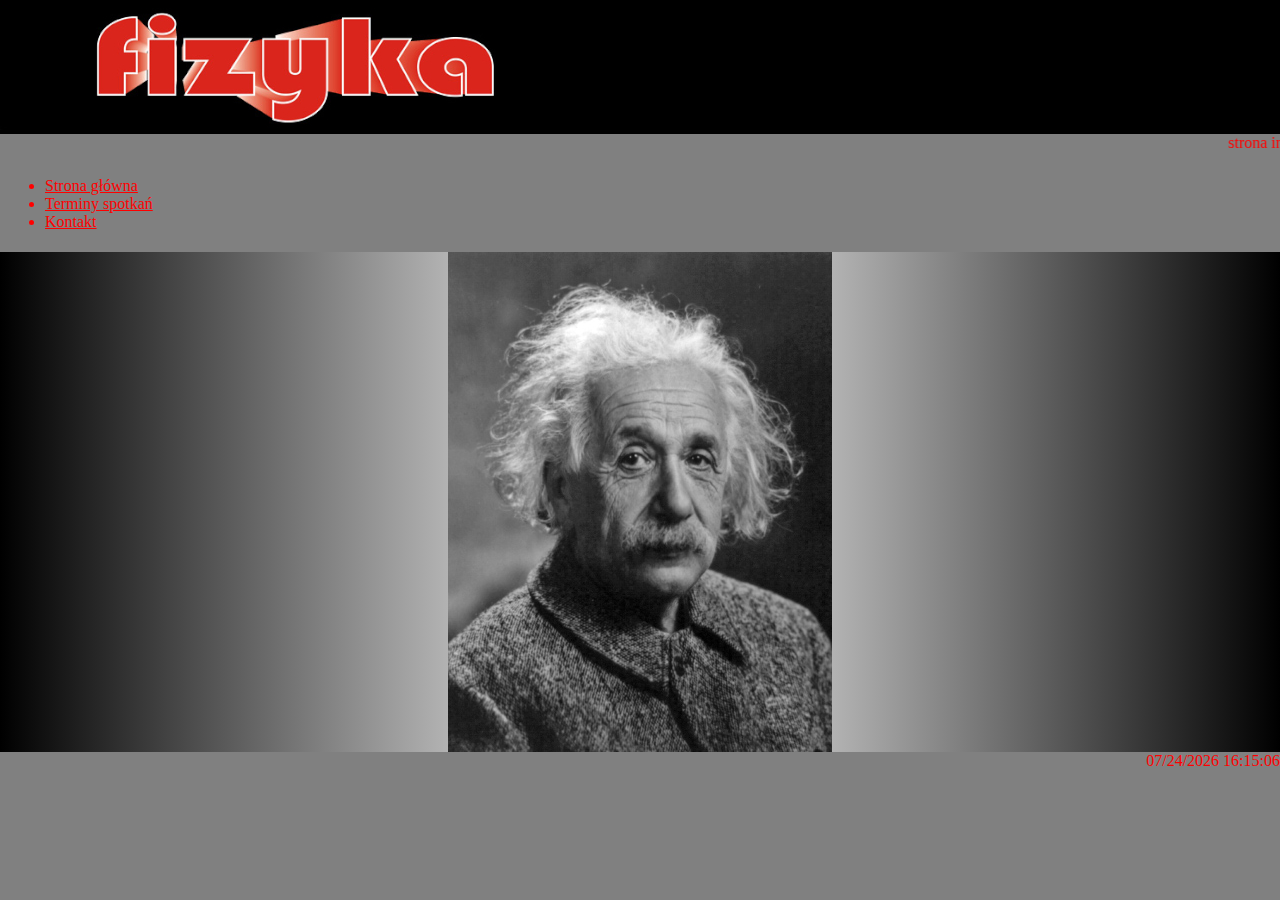
<file: fizyka/index.html>
<!DOCTYPE html>
<html lang="pl">
<head>
<meta charset="utf-8">
<meta name="viewport" content="width=device-width, initial-scale=1.0">
<title>Fizyka</title>
<link rel="stylesheet" href="style/glowny.css">
</head>
<body>  
<header><img class="fiz" src="grafiki/baner.jpg" alt="fizyka"></header>
<nav><marquee>strona internetowa koła fizycznego</marquee></nav>
<article><ul>
<li><a href="#">Strona główna</a></li>
<li><a href="terminy.html">Terminy spotkań</a></li>
<li><a href="mailto:fizyka@wp.pl">Kontakt</a></li>
</ul></article>
<aside><center><img class="albert" src="grafiki/zdjecie.jpg" alt="Albert"></center> </aside>
<footer   id="wynik"></footer>
<script src="skrypty/aktualizacja.js"></script>
</body>
</html>
</file>
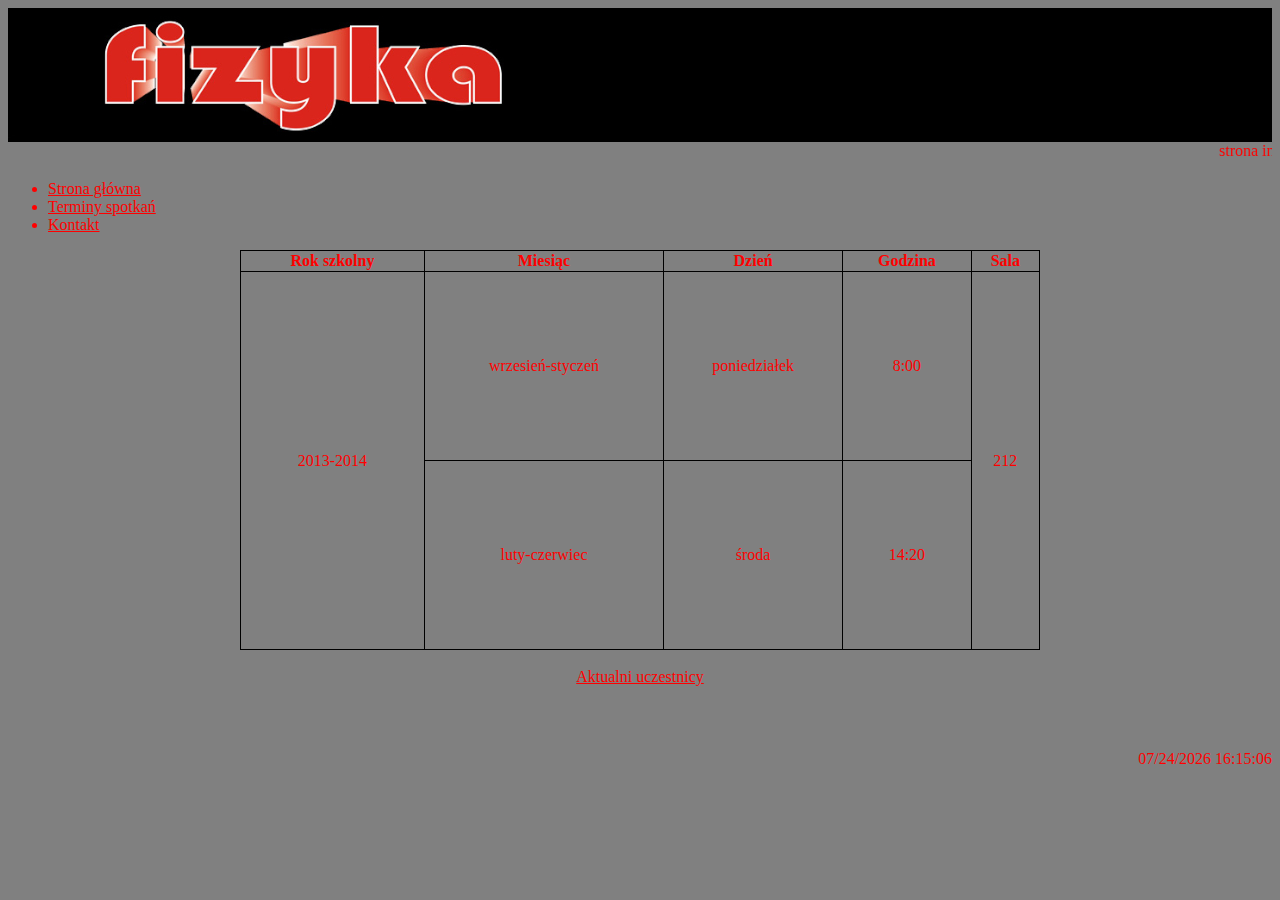
<file: fizyka/terminy.html>
<!DOCTYPE html>
<html lang="pl">
<head>
<meta charset="utf-8">
<title>Terminy spotkań</title>
<link rel="stylesheet" href="style/tabela.css">
</head>
<body>  
<header><img src="grafiki/baner.jpg" alt="fizyka"></header>
<nav><marquee>strona internetowa koła fizycznego</marquee></nav>
<article><ul>
<li><a href="index.html">Strona główna</a></li>
<li><a href="">Terminy spotkań</a></li>
<li><a href="mailto:fizyka@wp.pl">Kontakt</a></li>
</ul></article>
<aside>
<center>
<table>
<thead>
<tr>
<th>Rok szkolny</th><th colspan="2">Miesiąc</th><th>Dzień</th><th>Godzina</th><th>Sala</th>
</tr>
</thead>
<tbody>
<tr>
<td rowspan="2">
2013-2014
</td>
<td colspan="2">
wrzesień-styczeń
</td>
<td>
poniedziałek
</td>
<td>
8:00
</td>
<td rowspan="2">
212
</td>

</tr>
<tr>
<td colspan="2">luty-czerwiec</td><td>środa</td><td>14:20</td> 
</tr>
</tbody>
</table>
<br>
<a href="uczestnicy.html">Aktualni uczestnicy</a>
</center>

</aside>
<footer   id="wynik"></footer>
 <script src="skrypty/aktualizacja.js"></script> 
</body>
</html>
</file>
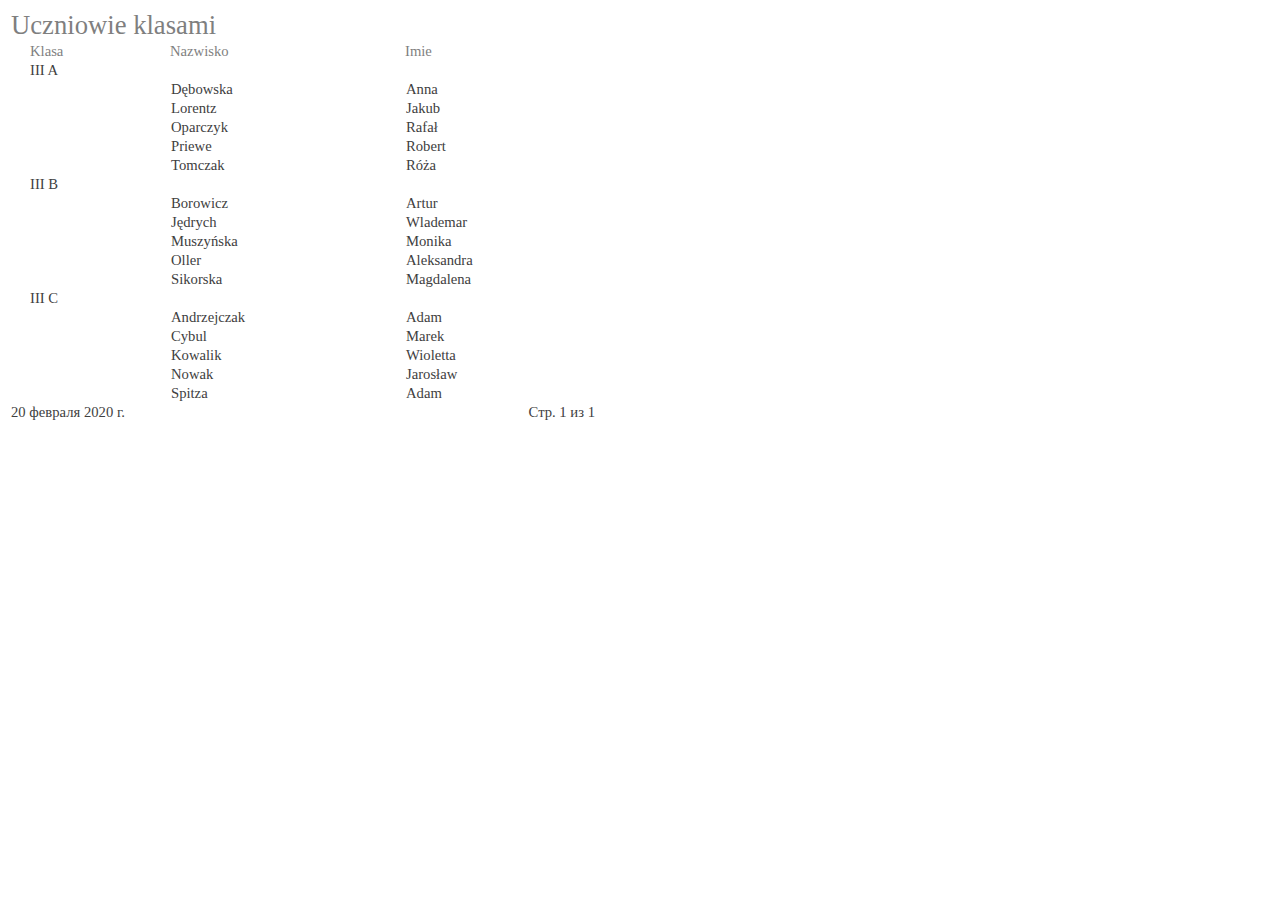
<file: fizyka/Uczniowie klasami.html>
<HTML>
<HEAD>
<META HTTP-EQUIV="Content-Type" CONTENT="text/html;charset=windows-1251">
<TITLE>Uczniowie klasami</TITLE>
</HEAD>
<BODY>
<TABLE BORDER=0 CELLSPACING=0 CELLPADDING=0 >
<TR HEIGHT=34 >
<TD WIDTH=3  ALIGN=LEFT > <BR></TD><TD WIDTH=588  ALIGN=LEFT  BGCOLOR=#FFFFFF ><FONT style=FONT-SIZE:20pt FACE="Calibri" COLOR=#7f7f7f>Uczniowie klasami</FONT></TD>
</TR>
</TABLE>
<TABLE BORDER=0 CELLSPACING=0 CELLPADDING=0 >
<TR HEIGHT=19 >
<TD WIDTH=22  ALIGN=LEFT > <BR></TD><TD WIDTH=140  ALIGN=LEFT  BGCOLOR=#FFFFFF ><FONT style=FONT-SIZE:11pt FACE="Calibri" COLOR=#7f7f7f>Klasa</FONT></TD>
<TD WIDTH=235  ALIGN=LEFT  BGCOLOR=#FFFFFF ><FONT style=FONT-SIZE:11pt FACE="Calibri" COLOR=#7f7f7f>Nazwisko</FONT></TD>
<TD WIDTH=193  ALIGN=LEFT  BGCOLOR=#FFFFFF ><FONT style=FONT-SIZE:11pt FACE="Calibri" COLOR=#7f7f7f>Imie</FONT></TD>
</TR>
</TABLE>
<TABLE BORDER=0 CELLSPACING=0 CELLPADDING=0 >
<TR HEIGHT=19 >
<TD WIDTH=22  ALIGN=LEFT > <BR></TD><TD WIDTH=569  ALIGN=LEFT  BGCOLOR=#FFFFFF ><FONT style=FONT-SIZE:11pt FACE="Calibri" COLOR=#404040>III A</FONT></TD>
</TR>
</TABLE>
<TABLE BORDER=0 CELLSPACING=0 CELLPADDING=0 >
<TR HEIGHT=19 >
<TD WIDTH=163  ALIGN=LEFT > <BR></TD><TD WIDTH=235  ALIGN=LEFT  BGCOLOR=#FFFFFF ><FONT style=FONT-SIZE:11pt FACE="Calibri" COLOR=#404040>D&#281;bowska</FONT></TD>
<TD WIDTH=193  ALIGN=LEFT  BGCOLOR=#FFFFFF ><FONT style=FONT-SIZE:11pt FACE="Calibri" COLOR=#404040>Anna</FONT></TD>
</TR>
</TABLE>
<TABLE BORDER=0 CELLSPACING=0 CELLPADDING=0 >
<TR HEIGHT=19 >
<TD WIDTH=163  ALIGN=LEFT > <BR></TD><TD WIDTH=235  ALIGN=LEFT  BGCOLOR=#FFFFFF ><FONT style=FONT-SIZE:11pt FACE="Calibri" COLOR=#404040>Lorentz</FONT></TD>
<TD WIDTH=193  ALIGN=LEFT  BGCOLOR=#FFFFFF ><FONT style=FONT-SIZE:11pt FACE="Calibri" COLOR=#404040>Jakub</FONT></TD>
</TR>
</TABLE>
<TABLE BORDER=0 CELLSPACING=0 CELLPADDING=0 >
<TR HEIGHT=19 >
<TD WIDTH=163  ALIGN=LEFT > <BR></TD><TD WIDTH=235  ALIGN=LEFT  BGCOLOR=#FFFFFF ><FONT style=FONT-SIZE:11pt FACE="Calibri" COLOR=#404040>Oparczyk</FONT></TD>
<TD WIDTH=193  ALIGN=LEFT  BGCOLOR=#FFFFFF ><FONT style=FONT-SIZE:11pt FACE="Calibri" COLOR=#404040>Rafa&#322;</FONT></TD>
</TR>
</TABLE>
<TABLE BORDER=0 CELLSPACING=0 CELLPADDING=0 >
<TR HEIGHT=19 >
<TD WIDTH=163  ALIGN=LEFT > <BR></TD><TD WIDTH=235  ALIGN=LEFT  BGCOLOR=#FFFFFF ><FONT style=FONT-SIZE:11pt FACE="Calibri" COLOR=#404040>Priewe</FONT></TD>
<TD WIDTH=193  ALIGN=LEFT  BGCOLOR=#FFFFFF ><FONT style=FONT-SIZE:11pt FACE="Calibri" COLOR=#404040>Robert</FONT></TD>
</TR>
</TABLE>
<TABLE BORDER=0 CELLSPACING=0 CELLPADDING=0 >
<TR HEIGHT=19 >
<TD WIDTH=163  ALIGN=LEFT > <BR></TD><TD WIDTH=235  ALIGN=LEFT  BGCOLOR=#FFFFFF ><FONT style=FONT-SIZE:11pt FACE="Calibri" COLOR=#404040>Tomczak</FONT></TD>
<TD WIDTH=193  ALIGN=LEFT  BGCOLOR=#FFFFFF ><FONT style=FONT-SIZE:11pt FACE="Calibri" COLOR=#404040>R&oacute;&#380;a</FONT></TD>
</TR>
</TABLE>
<TABLE BORDER=0 CELLSPACING=0 CELLPADDING=0 >
<TR HEIGHT=19 >
<TD WIDTH=22  ALIGN=LEFT > <BR></TD><TD WIDTH=569  ALIGN=LEFT  BGCOLOR=#FFFFFF ><FONT style=FONT-SIZE:11pt FACE="Calibri" COLOR=#404040>III B</FONT></TD>
</TR>
</TABLE>
<TABLE BORDER=0 CELLSPACING=0 CELLPADDING=0 >
<TR HEIGHT=19 >
<TD WIDTH=163  ALIGN=LEFT > <BR></TD><TD WIDTH=235  ALIGN=LEFT  BGCOLOR=#FFFFFF ><FONT style=FONT-SIZE:11pt FACE="Calibri" COLOR=#404040>Borowicz</FONT></TD>
<TD WIDTH=193  ALIGN=LEFT  BGCOLOR=#FFFFFF ><FONT style=FONT-SIZE:11pt FACE="Calibri" COLOR=#404040>Artur</FONT></TD>
</TR>
</TABLE>
<TABLE BORDER=0 CELLSPACING=0 CELLPADDING=0 >
<TR HEIGHT=19 >
<TD WIDTH=163  ALIGN=LEFT > <BR></TD><TD WIDTH=235  ALIGN=LEFT  BGCOLOR=#FFFFFF ><FONT style=FONT-SIZE:11pt FACE="Calibri" COLOR=#404040>J&#281;drych</FONT></TD>
<TD WIDTH=193  ALIGN=LEFT  BGCOLOR=#FFFFFF ><FONT style=FONT-SIZE:11pt FACE="Calibri" COLOR=#404040>Wlademar</FONT></TD>
</TR>
</TABLE>
<TABLE BORDER=0 CELLSPACING=0 CELLPADDING=0 >
<TR HEIGHT=19 >
<TD WIDTH=163  ALIGN=LEFT > <BR></TD><TD WIDTH=235  ALIGN=LEFT  BGCOLOR=#FFFFFF ><FONT style=FONT-SIZE:11pt FACE="Calibri" COLOR=#404040>Muszy&#324;ska</FONT></TD>
<TD WIDTH=193  ALIGN=LEFT  BGCOLOR=#FFFFFF ><FONT style=FONT-SIZE:11pt FACE="Calibri" COLOR=#404040>Monika</FONT></TD>
</TR>
</TABLE>
<TABLE BORDER=0 CELLSPACING=0 CELLPADDING=0 >
<TR HEIGHT=19 >
<TD WIDTH=163  ALIGN=LEFT > <BR></TD><TD WIDTH=235  ALIGN=LEFT  BGCOLOR=#FFFFFF ><FONT style=FONT-SIZE:11pt FACE="Calibri" COLOR=#404040>Oller</FONT></TD>
<TD WIDTH=193  ALIGN=LEFT  BGCOLOR=#FFFFFF ><FONT style=FONT-SIZE:11pt FACE="Calibri" COLOR=#404040>Aleksandra</FONT></TD>
</TR>
</TABLE>
<TABLE BORDER=0 CELLSPACING=0 CELLPADDING=0 >
<TR HEIGHT=19 >
<TD WIDTH=163  ALIGN=LEFT > <BR></TD><TD WIDTH=235  ALIGN=LEFT  BGCOLOR=#FFFFFF ><FONT style=FONT-SIZE:11pt FACE="Calibri" COLOR=#404040>Sikorska</FONT></TD>
<TD WIDTH=193  ALIGN=LEFT  BGCOLOR=#FFFFFF ><FONT style=FONT-SIZE:11pt FACE="Calibri" COLOR=#404040>Magdalena</FONT></TD>
</TR>
</TABLE>
<TABLE BORDER=0 CELLSPACING=0 CELLPADDING=0 >
<TR HEIGHT=19 >
<TD WIDTH=22  ALIGN=LEFT > <BR></TD><TD WIDTH=569  ALIGN=LEFT  BGCOLOR=#FFFFFF ><FONT style=FONT-SIZE:11pt FACE="Calibri" COLOR=#404040>III C</FONT></TD>
</TR>
</TABLE>
<TABLE BORDER=0 CELLSPACING=0 CELLPADDING=0 >
<TR HEIGHT=19 >
<TD WIDTH=163  ALIGN=LEFT > <BR></TD><TD WIDTH=235  ALIGN=LEFT  BGCOLOR=#FFFFFF ><FONT style=FONT-SIZE:11pt FACE="Calibri" COLOR=#404040>Andrzejczak </FONT></TD>
<TD WIDTH=193  ALIGN=LEFT  BGCOLOR=#FFFFFF ><FONT style=FONT-SIZE:11pt FACE="Calibri" COLOR=#404040>Adam</FONT></TD>
</TR>
</TABLE>
<TABLE BORDER=0 CELLSPACING=0 CELLPADDING=0 >
<TR HEIGHT=19 >
<TD WIDTH=163  ALIGN=LEFT > <BR></TD><TD WIDTH=235  ALIGN=LEFT  BGCOLOR=#FFFFFF ><FONT style=FONT-SIZE:11pt FACE="Calibri" COLOR=#404040>Cybul</FONT></TD>
<TD WIDTH=193  ALIGN=LEFT  BGCOLOR=#FFFFFF ><FONT style=FONT-SIZE:11pt FACE="Calibri" COLOR=#404040>Marek</FONT></TD>
</TR>
</TABLE>
<TABLE BORDER=0 CELLSPACING=0 CELLPADDING=0 >
<TR HEIGHT=19 >
<TD WIDTH=163  ALIGN=LEFT > <BR></TD><TD WIDTH=235  ALIGN=LEFT  BGCOLOR=#FFFFFF ><FONT style=FONT-SIZE:11pt FACE="Calibri" COLOR=#404040>Kowalik </FONT></TD>
<TD WIDTH=193  ALIGN=LEFT  BGCOLOR=#FFFFFF ><FONT style=FONT-SIZE:11pt FACE="Calibri" COLOR=#404040>Wioletta</FONT></TD>
</TR>
</TABLE>
<TABLE BORDER=0 CELLSPACING=0 CELLPADDING=0 >
<TR HEIGHT=19 >
<TD WIDTH=163  ALIGN=LEFT > <BR></TD><TD WIDTH=235  ALIGN=LEFT  BGCOLOR=#FFFFFF ><FONT style=FONT-SIZE:11pt FACE="Calibri" COLOR=#404040>Nowak</FONT></TD>
<TD WIDTH=193  ALIGN=LEFT  BGCOLOR=#FFFFFF ><FONT style=FONT-SIZE:11pt FACE="Calibri" COLOR=#404040>Jaros&#322;aw</FONT></TD>
</TR>
</TABLE>
<TABLE BORDER=0 CELLSPACING=0 CELLPADDING=0 >
<TR HEIGHT=19 >
<TD WIDTH=163  ALIGN=LEFT > <BR></TD><TD WIDTH=235  ALIGN=LEFT  BGCOLOR=#FFFFFF ><FONT style=FONT-SIZE:11pt FACE="Calibri" COLOR=#404040>Spitza</FONT></TD>
<TD WIDTH=193  ALIGN=LEFT  BGCOLOR=#FFFFFF ><FONT style=FONT-SIZE:11pt FACE="Calibri" COLOR=#404040>Adam</FONT></TD>
</TR>
</TABLE>
<TABLE BORDER=0 CELLSPACING=0 CELLPADDING=0 >
<TR HEIGHT=19 >
<TD WIDTH=3  ALIGN=LEFT > <BR></TD><TD WIDTH=296  ALIGN=LEFT  BGCOLOR=#FFFFFF ><FONT style=FONT-SIZE:11pt FACE="Calibri" COLOR=#404040>20 &#1092;&#1077;&#1074;&#1088;&#1072;&#1083;&#1103; 2020 &#1075;.</FONT></TD>
<TD WIDTH=288  ALIGN=RIGHT  BGCOLOR=#FFFFFF ><FONT style=FONT-SIZE:11pt FACE="Calibri" COLOR=#404040>&#1057;&#1090;&#1088;. 1 &#1080;&#1079; 1</FONT></TD>
</TR>
</TABLE>

</BODY>
</HTML> 
</file>
<file: fizyka/style/glowny.css>
body
{
		margin: 0;
		padding:0;
}
header
{
		background-color:black;
}


article
{
	float: left;
 margin: 5px;
 }

aside
{
	float: left;
	background:	linear-gradient(to right, black, white, black);
	width: 100%;
	height: 500px;
}

footer
{
	clear:both;
	text-align: right;
	
}
body
{
	color:red;
	background-color: grey;
}
a
{
	color: red;
}
.albert:hover
 {
	 display:none;
	 
 }
 @media all and (width: 500px)
 {
	 .fiz
	 {
		 width:80%;
		 height:40%;
	 }
 }
</file>
<file: fizyka/style/tabela.css>
table, tr, th, td
{
	border: solid black 1px  ;	 
	text-align: center;
}

table
{
	border-collapse: collapse;
	width: 800px;
	height: 400px;
}
body
{
	color:red;
	background-color: grey;
}
a
{
	color: red;
}
header
{
		background-color:black;
}

article
{
	float: left;
 
 }

aside
{
	float: left;
	 
	width: 100%;
	height: 500px;
}

footer
{
	text-align: right;
	clear:both;
	
}
@media all and (max-width: 890px)
{
	table
	{
		width: 50%;
	}
	img
	{
		width: 60%;
	}
}
</file>
